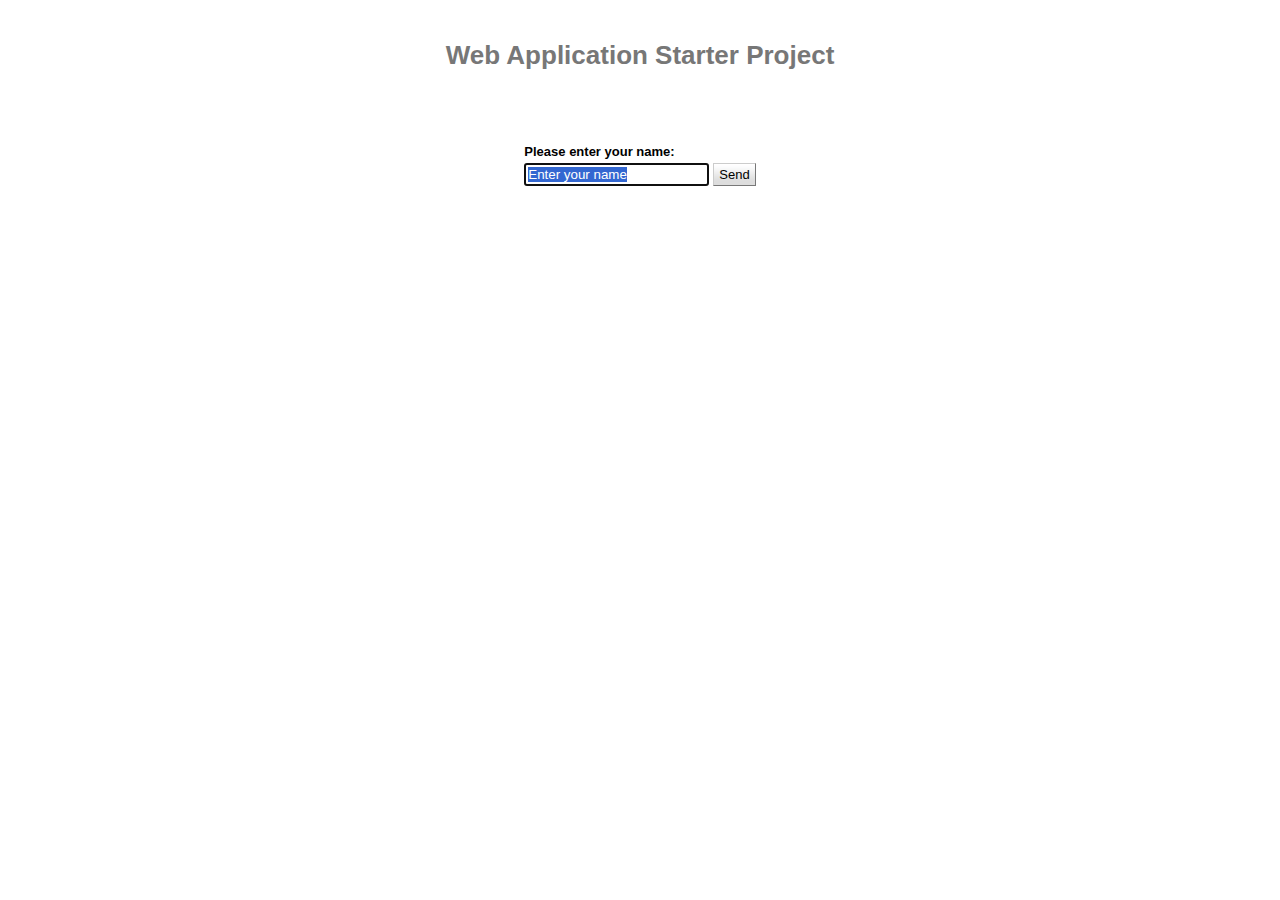
<file: Sample/target/Sample-1.0/property.html>
<!doctype html>
<!-- The DOCTYPE declaration above will set the    -->
<!-- browser's rendering engine into               -->
<!-- "Standards Mode". Replacing this declaration  -->
<!-- with a "Quirks Mode" doctype may lead to some -->
<!-- differences in layout.                        -->

<html>
  <head>
    <meta http-equiv="content-type" content="text/html; charset=UTF-8">

    <!--                                                               -->
    <!-- Consider inlining CSS to reduce the number of requested files -->
    <!--                                                               -->
    <link type="text/css" rel="stylesheet" href="property.css">

    <!--                                           -->
    <!-- Any title is fine                         -->
    <!--                                           -->
    <title>Web Application Starter Project</title>

    <!--                                           -->
    <!-- This script loads your compiled module.   -->
    <!-- If you add any GWT meta tags, they must   -->
    <!-- be added before this line.                -->
    <!--                                           -->
    <script type="text/javascript" language="javascript" src="property/property.nocache.js"></script>
  </head>

  <!--                                           -->
  <!-- The body can have arbitrary html, or      -->
  <!-- you can leave the body empty if you want  -->
  <!-- to create a completely dynamic UI.        -->
  <!--                                           -->
  <body>

    <!-- OPTIONAL: include this if you want history support -->
    <iframe src="javascript:''" id="__gwt_historyFrame" tabIndex='-1' style="position:absolute;width:0;height:0;border:0"></iframe>

    <!-- RECOMMENDED if your web app will not function without JavaScript enabled -->
    <noscript>
      <div style="width: 22em; position: absolute; left: 50%; margin-left: -11em; color: red; background-color: white; border: 1px solid red; padding: 4px; font-family: sans-serif">
        Your web browser must have JavaScript enabled
        in order for this application to display correctly.
      </div>
    </noscript>

    <h1>Web Application Starter Project</h1>

    <table align="center">
      <tr>
        <td colspan="2" style="font-weight:bold;">Please enter your name:</td>
      </tr>
      <tr>
        <td id="nameFieldContainer"></td>
        <td id="sendButtonContainer"></td>
      </tr>
      <tr>
        <td colspan="2" style="color:red;" id="errorLabelContainer"></td>
      </tr>
    </table>
  </body>
</html>
</file>
<file: Sample/target/Sample-1.0/property.css>
/** Add css rules here for your application. */


/** Example rules used by the template application (remove for your app) */
h1 {
  font-size: 2em;
  font-weight: bold;
  color: #777777;
  margin: 40px 0px 70px;
  text-align: center;
}

.sendButton {
  display: block;
  font-size: 16pt;
}

/** Most GWT widgets already have a style name defined */
.gwt-DialogBox {
  width: 400px;
}

.dialogVPanel {
  margin: 5px;
}

.serverResponseLabelError {
  color: red;
}

/** Set ids using widget.getElement().setId("idOfElement") */
#closeButton {
  margin: 15px 6px 6px;
}
</file>
